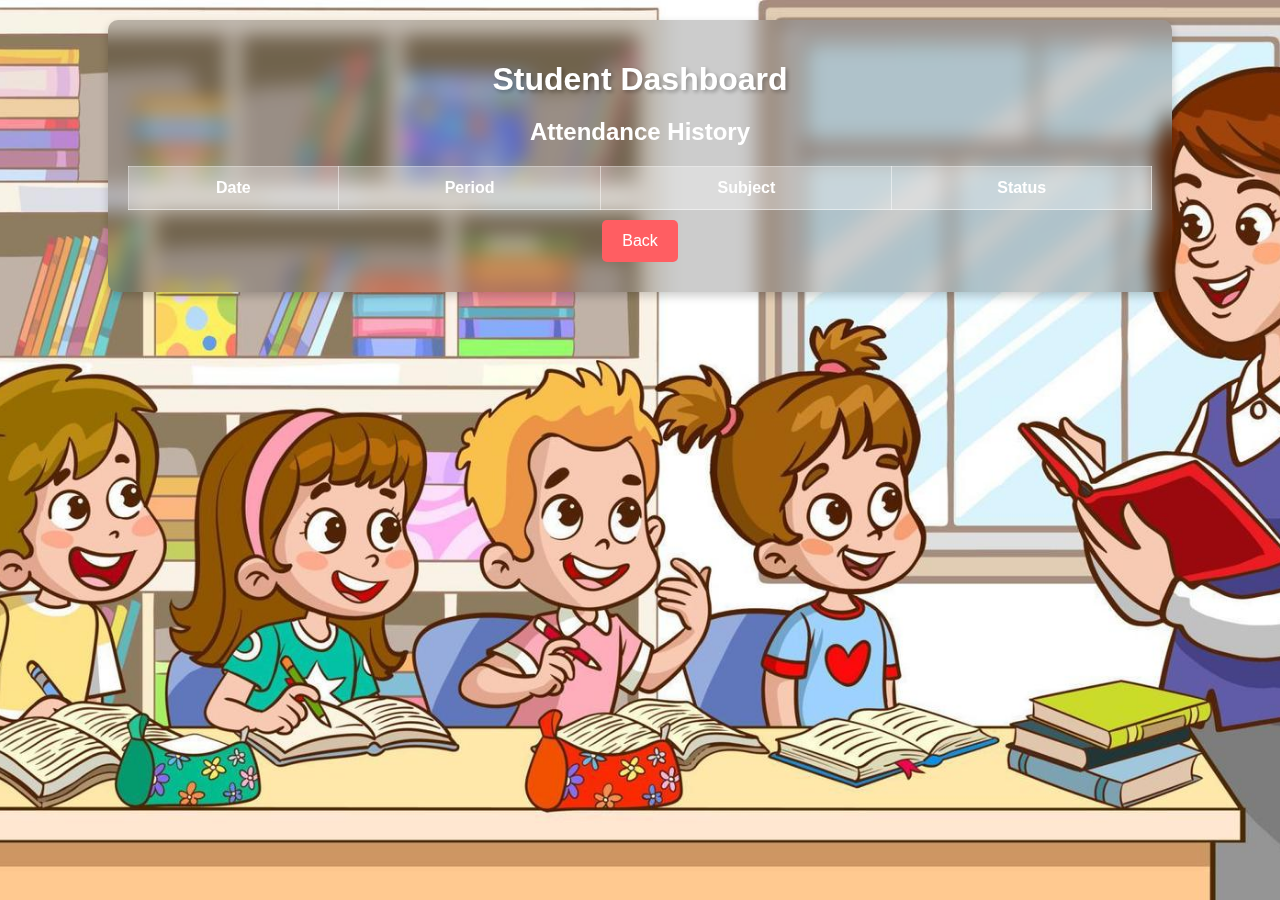
<file: index.html>
<!DOCTYPE html>
<html lang="en">

<head>
    <meta charset="UTF-8">
    <meta name="viewport" content="width=device-width, initial-scale=1.0">
    <title>Student Dashboard</title>
    <link rel="stylesheet" href="style.css">
</head>

<body>
    <div class="container">
        <h1>Student Dashboard</h1>
        <h2>Attendance History</h2>
        <table>
            <thead>
                <tr>
                    <th>Date</th>
                    <th>Period</th>
                    <th>Subject</th>
                    <th>Status</th>
                </tr>
            </thead>
            <tbody id="studentAttendance"></tbody>
        </table>
        <button onclick="goBack()">Back</button>
    </div>

    <script src="script.js"></script>
</body>

</html>
</file>
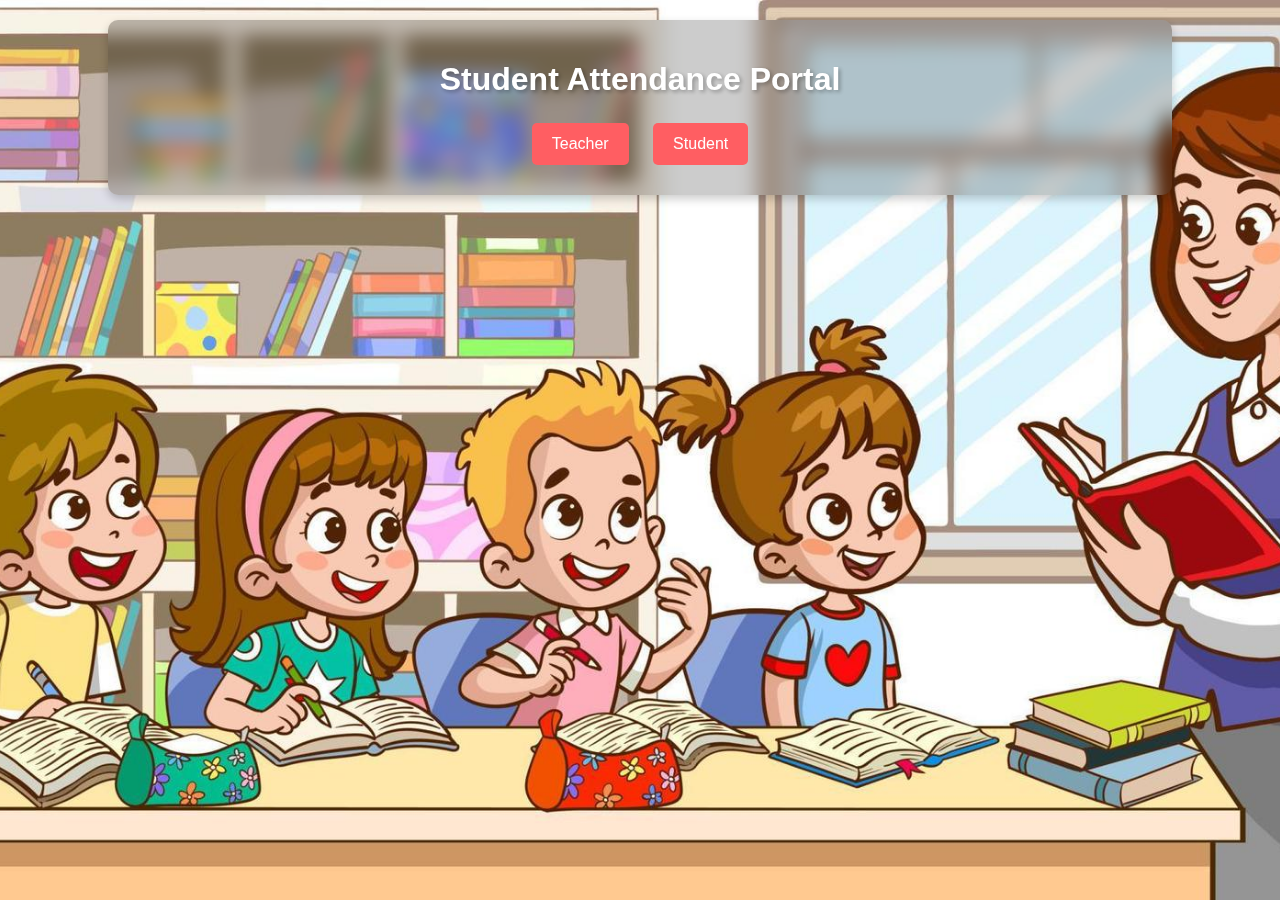
<file: Mainpage.html>
<!DOCTYPE html>
<html lang="en">

<head>
    <meta charset="UTF-8">
    <meta name="viewport" content="width=device-width, initial-scale=1.0">
    <title>Student Attendance Portal</title>
    <link rel="stylesheet" href="style.css">
</head>

<body>
    <div class="container">
        <h1>Student Attendance Portal</h1>
        <div class="options">
            <button onclick="redirectTo('teacher.html')">Teacher</button>
            <button onclick="redirectTo('Students.html')">Student</button>
        </div>
    </div>
    <script src="script.js"></script>
</body>

</html>
</file>
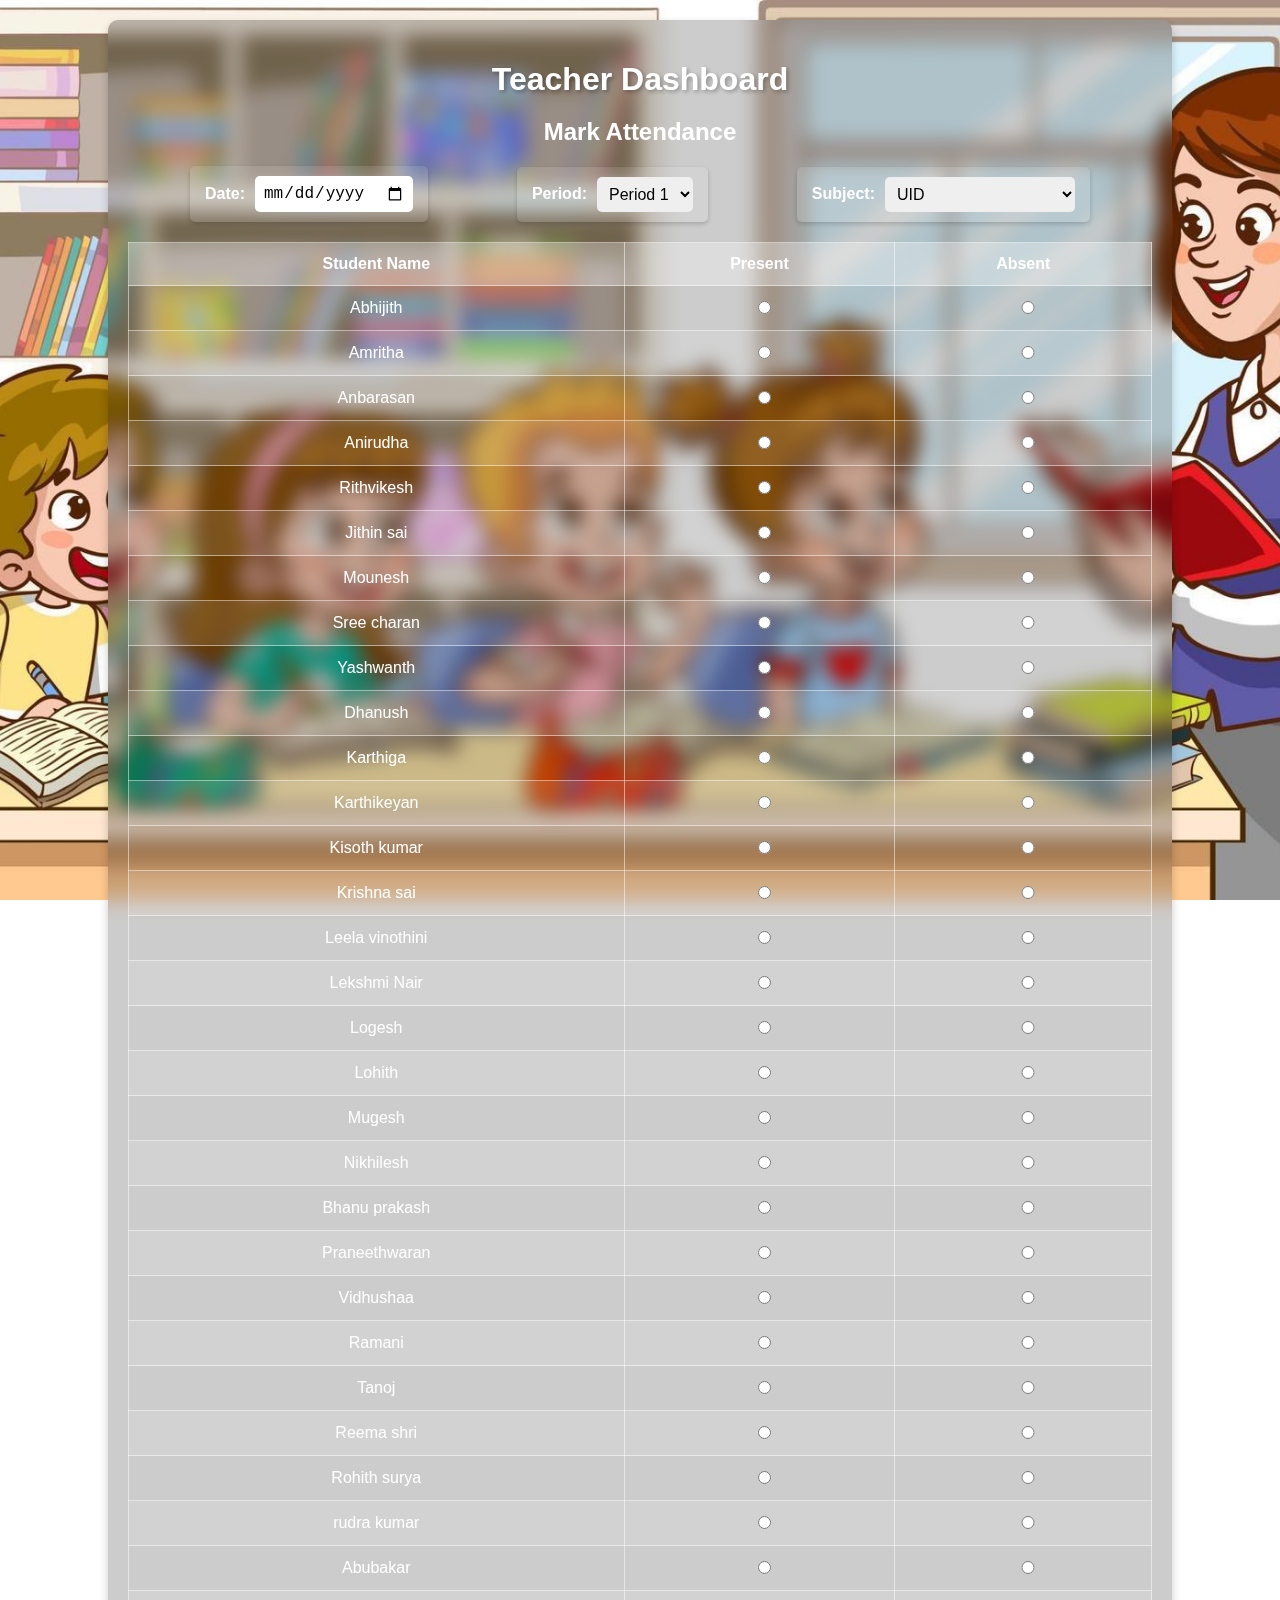
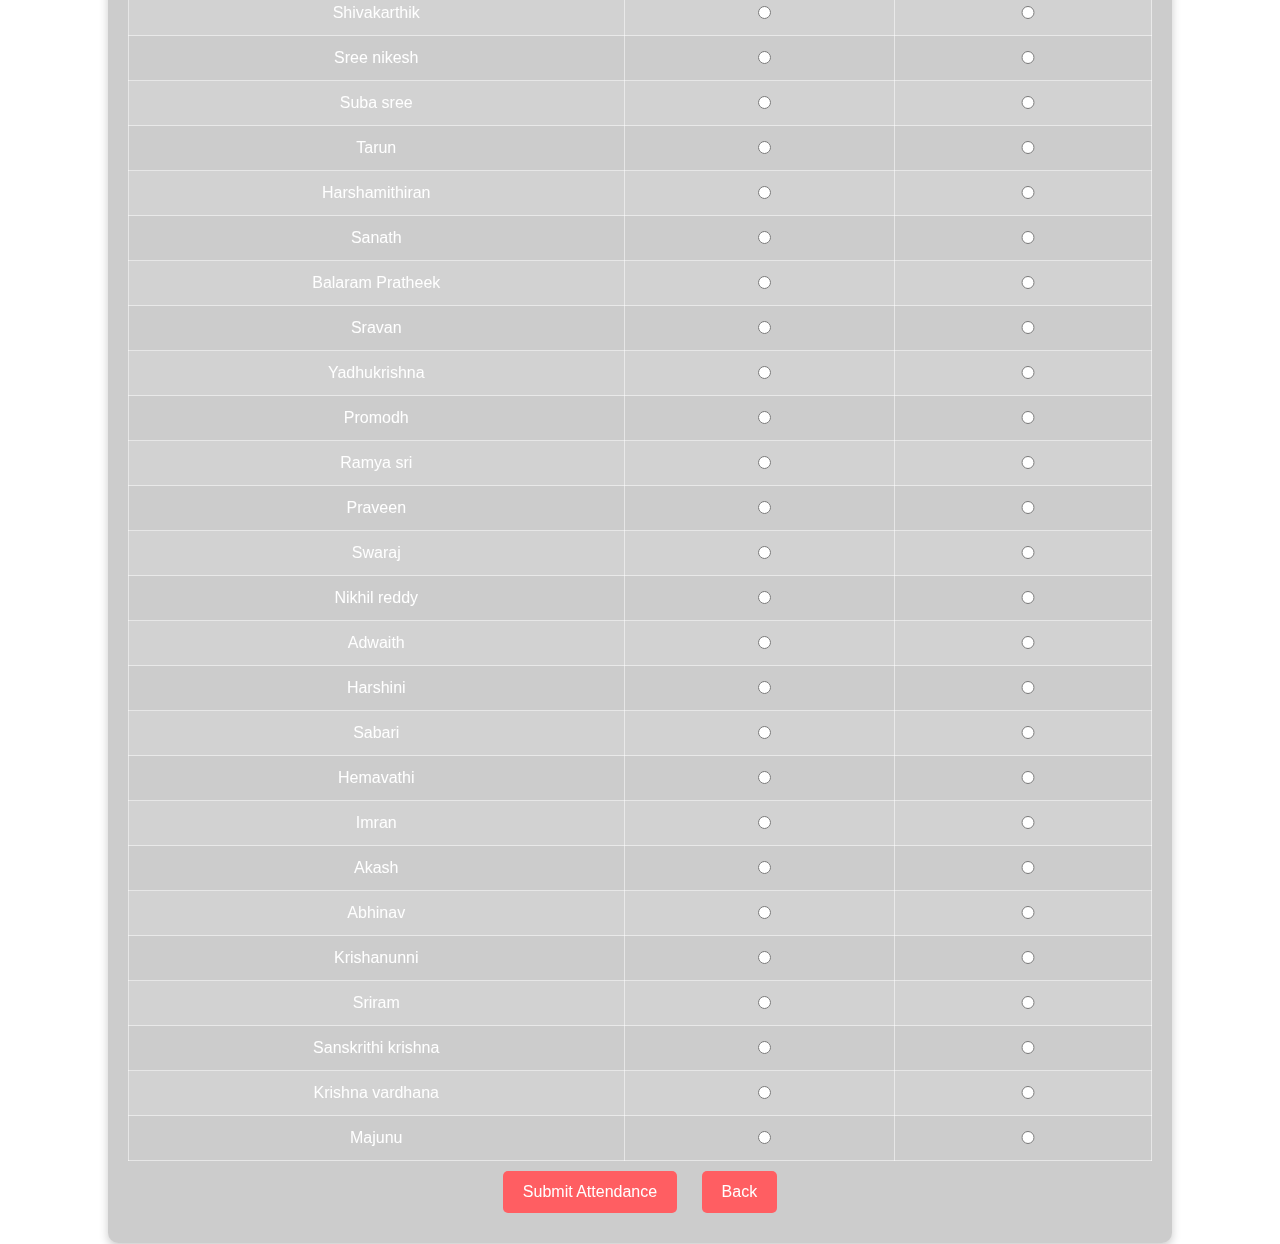
<file: teacher.html>
<!DOCTYPE html>
<html lang="en">

<head>
    <meta charset="UTF-8">
    <meta name="viewport" content="width=device-width, initial-scale=1.0">
    <title>Teacher Dashboard</title>
    <link rel="stylesheet" href="style.css">
</head>

<body>
    <div class="container">
        <h1>Teacher Dashboard</h1>
        <h2>Mark Attendance</h2>

        <div class="selection-container">
            <div class="selection-box">
                <label for="attendanceDate">Date:</label>
                <input type="date" id="attendanceDate">
            </div>

            <div class="selection-box">
                <label for="periodSelect">Period:</label>
                <select id="periodSelect">
                    <option value="Period 1">Period 1</option>
                    <option value="Period 2">Period 2</option>
                    <option value="Period 3">Period 3</option>
                    <option value="Period 4">Period 4</option>
                    <option value="Period 5">Period 5</option>
                    <option value="Period 6">Period 6</option>
                    <option value="Period 7">Period 7</option>
                </select>
            </div>

            <div class="selection-box">
                <label for="subjectSelect">Subject:</label>
                <select id="subjectSelect">
                    <option value="UID">UID</option>
                    <option value="Oops">Oops</option>
                    <option value="Linear Algebra">Linear Algebra</option>
                    <option value="Discrete Mathematics">Discrete Mathematics</option>
                    <option value="ADM">ADM</option>
                    <option value="Modern Physics">Modern Physics</option>
                    <option value="MEE">MEE</option>
                    <option value="CD">CD</option>
                </select>
            </div>
        </div>

        <table>
            <thead>
                <tr>
                    <th>Student Name</th>
                    <th>Present</th>
                    <th>Absent</th>
                </tr>
            </thead>
            <tbody id="studentList"></tbody>
        </table>

        <button onclick="submitAttendance()">Submit Attendance</button>
        <button onclick="goBack()">Back</button>
    </div>

    <script src="script.js"></script>
</body>

</html>
</file>
<file: style.css>
/* General Styling */
body {
    font-family: 'Poppins', sans-serif;
    background-image: url(teacher.jpg);
    background-size: cover;
    background-position: center;
    background-attachment: fixed;
    color: white;
    text-align: center;
    margin: 0;
    padding: 0;
}

/* Main Container */
.container {
    margin: 20px auto 0 auto;
    width: 80%;
    background: rgba(0, 0, 0, 0.2);
    padding: 20px;
    border-radius: 10px;
    box-shadow: 0 4px 10px rgba(0, 0, 0, 0.2);
    -webkit-backdrop-filter: blur(10px);
    backdrop-filter: blur(10px);
    animation: fadeIn 1s ease-in-out;
}

/* Heading */
h1 {
    font-size: 32px;
    margin-bottom: 15px;
    text-shadow: 2px 2px 4px rgba(0, 0, 0, 0.3);
    animation: fadeInDown 1s ease-in-out;
}

h2 {
    font-size: 24px;
    margin-bottom: 10px;
    animation: fadeInDown 1.2s ease-in-out;
}

/* Align Label & Input Side by Side */
.selection-container {
    display: flex;
    justify-content: space-between;
    align-items: center;
    gap: 20px;
    width: 100%;
    margin: 20px auto;
    max-width: 900px;
}

/* Each Selection Box */
.selection-box {
    display: flex;
    align-items: center;
    gap: 10px;
    background: rgba(255, 255, 255, 0.1);
    padding: 10px 15px;
    border-radius: 5px;
    box-shadow: 0 2px 5px rgba(0, 0, 0, 0.2);
    transition: all 0.3s ease-in-out;
}

/* Hover Effect */
.selection-box:hover {
    background: rgba(255, 255, 255, 0.2);
    transform: scale(1.05);
}

/* Label & Input Fields */
label {
    font-size: 16px;
    font-weight: bold;
    white-space: nowrap;
}

input,
select {
    width: 100%;
    padding: 8px;
    font-size: 16px;
    border: none;
    border-radius: 5px;
    outline: none;
    transition: all 0.3s ease;
}

/* Order of Animations */
#attendanceDate {
    animation-delay: 0.3s;
}

#periodSelect {
    animation-delay: 0.6s;
}

#subjectSelect {
    animation-delay: 0.9s;
}

/* Hover & Focus Effects */
input:focus,
select:focus {
    box-shadow: 0px 0px 10px rgba(255, 255, 255, 0.5);
    background: rgba(255, 255, 255, 0.2);
    color: black;
}

/* Table */
table {
    width: 100%;
    border-collapse: collapse;
    margin-top: 20px;
    animation: fadeInUp 1.4s ease-in-out;
}

th,
td {
    padding: 12px;
    border: 1px solid rgba(255, 255, 255, 0.5);
    text-align: center;
}

/* Table Header */
th {
    background: rgba(255, 255, 255, 0.3);
}

/* Table Row */
tr:nth-child(even) {
    background: rgba(255, 255, 255, 0.1);
}

/* Buttons */
button {
    background: #ff5e62;
    border: none;
    color: white;
    padding: 12px 20px;
    margin: 10px;
    font-size: 16px;
    cursor: pointer;
    border-radius: 5px;
    transition: all 0.3s ease;
    animation: fadeInUp 1.6s ease-in-out;
}

button:hover {
    background: #ff9966;
    transform: scale(1.05);
    box-shadow: 0px 0px 10px rgba(255, 255, 255, 0.5);
}

button:active {
    transform: scale(0.95);
}

/* Animations */
@keyframes fadeIn {
    from {
        opacity: 0;
        transform: translateY(-10px);
    }

    to {
        opacity: 1;
        transform: translateY(0);
    }
}

@keyframes fadeInUp {
    from {
        opacity: 0;
        transform: translateY(20px);
    }

    to {
        opacity: 1;
        transform: translateY(0);
    }
}

@keyframes fadeInDown {
    from {
        opacity: 0;
        transform: translateY(-20px);
    }

    to {
        opacity: 1;
        transform: translateY(0);
    }
}
</file>
